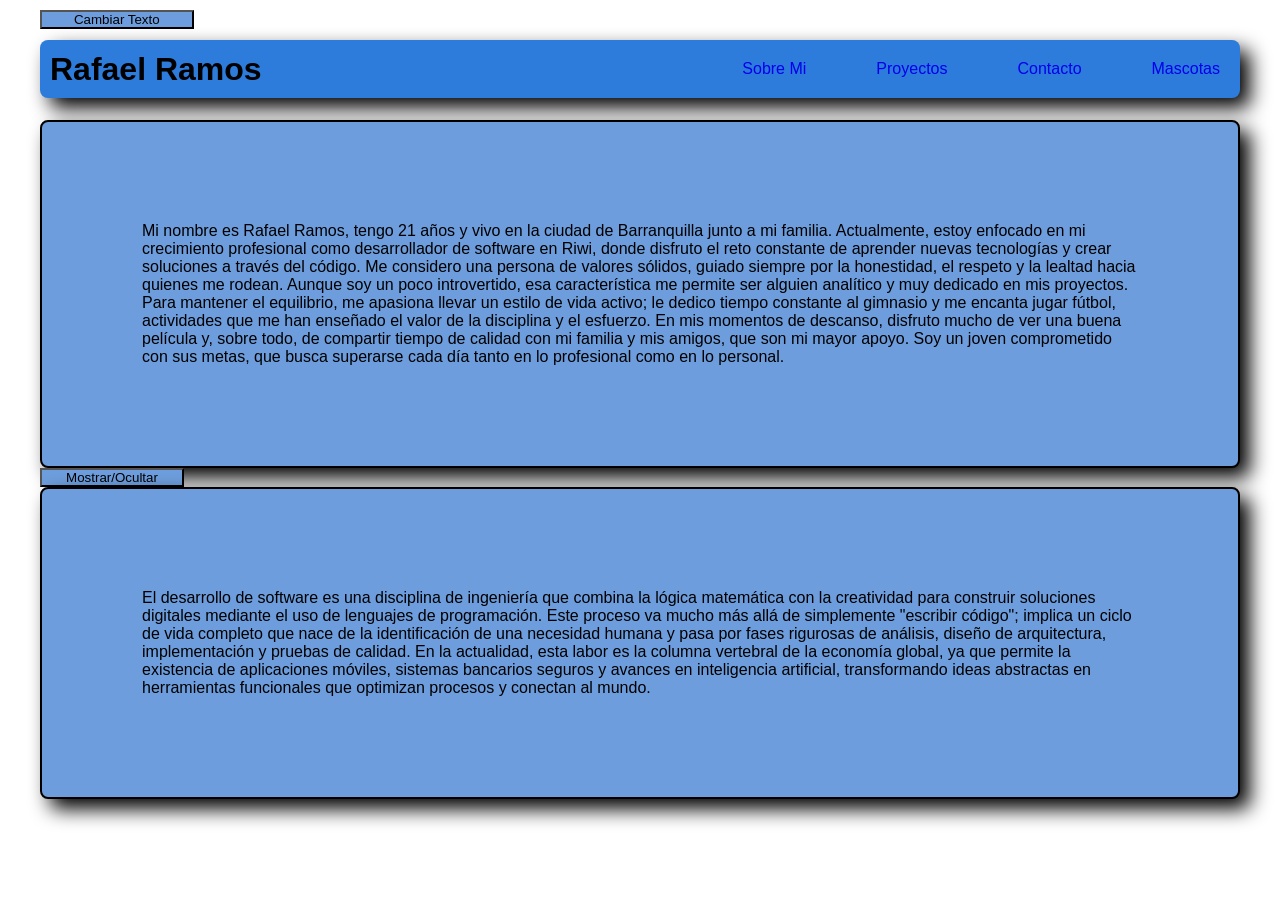
<file: index.html>
<!DOCTYPE html>
<html lang="es">
<head>
    <link rel="stylesheet" href="styles.css">
    <meta charset="UTF-8">
    <meta name="viewport" content="width=device-width, initial-scale=1.0">
    <title>Portafolio_sem3</title>
</head>

<body onload="bienvenida()">
    <!-- Menu de navegasion en el header -->
    <header>  
        <h1>Rafael Ramos</h1>
        <section>
            <nav class="nav-menu">
                <ul>
                    <li><a class="a" href="index.html">Sobre Mi</a></li>
                    <li><a class="a" href="proyectos.html">Proyectos</a></li>             
                    <li><a class="a" href="contacto.html">Contacto</a></li>
                    <li><a class="a" href="mascotas.html">Mascotas</a></li>
                </ul>
            </nav>
        </section>
    </header>
            <!-- Contenido principal de la pagina -->
            <main id="main_content"> 
                <p id="parrafoTexto">Mi nombre es Rafael Ramos, tengo 21 años y vivo en la ciudad de Barranquilla junto a mi familia. Actualmente, estoy enfocado en mi crecimiento profesional como desarrollador de software en Riwi, donde disfruto el reto constante de aprender nuevas tecnologías y crear soluciones a través del código.
                Me considero una persona de valores sólidos, guiado siempre por la honestidad, el respeto y la lealtad hacia quienes me rodean. Aunque soy un poco introvertido, esa característica me permite ser alguien analítico y muy dedicado en mis proyectos.
                Para mantener el equilibrio, me apasiona llevar un estilo de vida activo; le dedico tiempo constante al gimnasio y me encanta jugar fútbol, actividades que me han enseñado el valor de la disciplina y el esfuerzo. En mis momentos de descanso, disfruto mucho de ver una buena película y, sobre todo, de compartir tiempo de calidad con mi familia y mis amigos, que son mi mayor apoyo. Soy un joven 
                comprometido con sus metas, que busca superarse cada día tanto en lo profesional como en lo personal.</p> 
            
                <!-- Boton para interactuar con el contenido -->
                <button id="btnCambiarTexto">Cambiar Texto</button>
            
                <!-- Seccion de contenido extra que se muestra y oculta con el boton -->
                <button id="btnToggle">Mostrar/Ocultar</button>
            <div id="contenidoExtra">
                <p>El desarrollo de software es una disciplina de ingeniería que combina la lógica matemática con la creatividad para construir soluciones digitales mediante el uso de lenguajes de programación. Este proceso va mucho más allá de simplemente "escribir código"; implica un ciclo de vida completo que nace de la identificación de una necesidad humana y pasa por fases rigurosas de análisis, diseño de arquitectura, implementación y pruebas de calidad. En la actualidad, esta labor es la columna vertebral de la economía global, ya que permite la existencia de aplicaciones móviles, sistemas bancarios seguros y avances en inteligencia artificial, transformando ideas abstractas en herramientas funcionales que optimizan procesos y conectan al mundo.</p>
            </div>
        </main>
        <!-- Script para manejar la interactividad de la pagina -->
        <script src="script.js">
            function cambiarTexto() {
                document.getElementById("parrafoTexto").innerText = "¡Texto cambiado!"
            }
        </script>
</body>
</html>
</file>
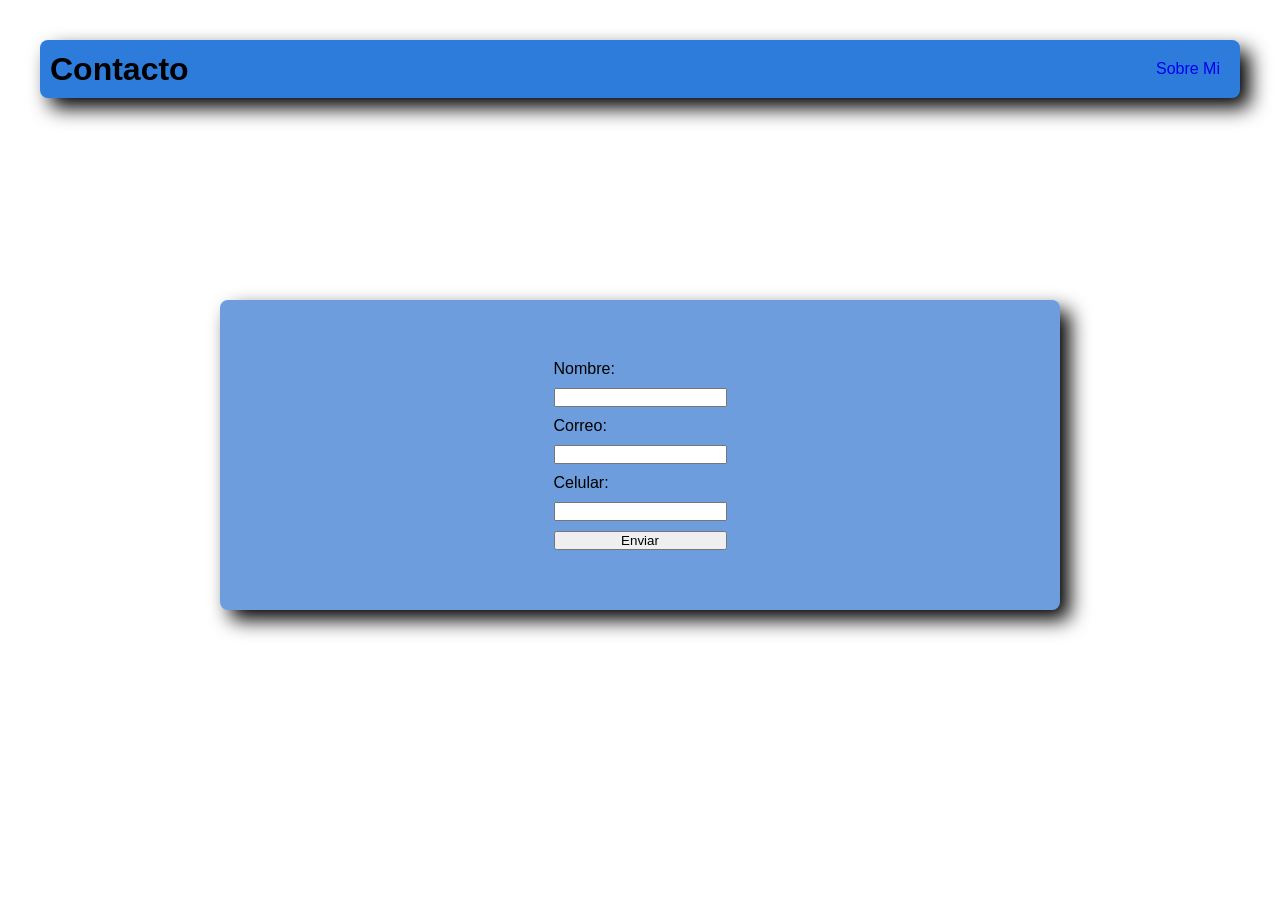
<file: contacto.html>
<!DOCTYPE html>
<html lang="es">
<head>
    <meta charset="UTF-8">
    <meta name="viewport" content="width=device-width, initial-scale=1.0">
    <title>contacto</title>
    <link rel="stylesheet" href="styles.css">
</head>
<body>
    <header>
        <h1>Contacto</h1>
        <nav>
            <ul>
                <li><a class="a" href="index.html">Sobre Mi</a></li>  
            </ul>
        </nav>
    </header>
    <form action="">                 
        <label for="Nombre">Nombre:</label>
        <input type="text" name="Nombre">
        <label for="Correo">Correo:</label>
        <input type="text" name="Correo">
        <label for="celular">Celular:</label>
        <input type="text">
        <input type="button" value="Enviar" class="mi-boton">
    </form>
</body>
</html>
</file>
<file: styles.css>
/* estilos globales para todo el sitio */
* {
    box-sizing: border-box;
    margin: 0;
    padding: 0;
    text-decoration: none;
}

:root {
    --primary-color: rgb(45, 123, 218);
    --secondary-color: rgb(109, 157, 220);  
}
/* estilos para el cuerpo del sitio */
body {
    font-family: Arial, sans-serif;
    background-image: url(https://images.vexels.com/media/users/3/166925/raw/29bea4762c52b19c54c867322e54a094-diseno-de-fondo-azul-abstracto.jpg);
    background-size: cover;
    color: rgb(0, 0, 0);
    display: grid;
    padding: 20px;
    margin: 20px;
    border: 4px;
    gap: 3%;
    height: calc(100vh-40px);
}

#body_proyectos {
    display: flex;
    flex-direction: column;
    align-items: center;
}

/* estilos para el contenido principal del sitio */
#main_content {
    flex: 1;
    display: flex;
    flex-direction: column;
    gap: 3%;
}

/* estilos para el header del sitio */
header {
    width: 100%;
    height: auto;
    background-color: var(--primary-color);
    background-size: contain;
    box-shadow: 10px 10px 20px;
    border-radius: 8px;
    display: flex;
    justify-content: space-between;
    align-items: center;
}

h1 {
    margin: 10px;
}

/* estilos para el menu de navegacion */
ul {
    list-style: none;
    display: flex;
    gap: 70px;
    padding: 20px;
    color: black;
}

/* estilos para el contenido de cada pagina */
p {
    width: 100%;
    border: solid 2px;
    border-radius: 8px;
    box-shadow: 10px 10px 20px;
    background-color: var(--secondary-color);
    font-size: 100%;
    padding: 100px;
}

/* estilos para el formulario de contacto */
form {
    display: flex;
    justify-content: center;    
    display: grid;
    border: 4px;
    border-radius: 8px;
    box-shadow: 10px 10px 20px;
    background-color: var(--secondary-color);
    gap: 10px;
    margin: 15%;
    padding: 5%;
}

/* imagenes de mascotas */
.galeria {
    display:flex;
    flex-wrap: wrap;
    display: grid;
    grid-template-columns: 1fr 1fr 1fr;
    gap: 100px;
    margin: 30px;
}

.imagesm {
    width: 100%;
    height: 50%;
}

/* estilos para enlaces */
.a:hover {
    color: rgb(221, 228, 226);
}

.imagesm:hover {
    transform: scale(1.1);
}

/* estilos para proyectos */
.proyectos {

    font-size: 1rem;
    display: flex;
    flex-wrap: wrap;
    display: grid;
    grid-template-columns: 1fr 1fr 1fr;
    grid-template-rows: 1fr 1fr;
    gap: 200px;
    width: 90%;
    height: auto;
}

/* estilos para enlaces de proyectos */
.c {
    border: solid 2px color var(--secondary-color);
    border-radius: 8px;
    box-shadow: 5px, 5px, 10px;
    width: 100%;
    height: auto;
    padding: 80px;
    background-color: var(--secondary-color);
    box-shadow: 10px 10px 20px;
    color: black;
    display: block;
    text-align: center;
}

.proyecto_li {
    width: 100%;
}

/* estilos para enlaces de proyectos al pasar el mouse */
.c:hover {
    color: rgba(221, 218, 218, 0.884);
}   

/* media query para moviles (pantallas pequeñas) */
@media screen and (max-width: 575.98px) {
    header {
        flex-direction: column;
        align-items: center;
    }
    .nav-menu ul {
        display: flex;
        flex-direction: column;
        width: 100%;
        justify-content: center;
    }
    
    .proyectos {
        display: grid;
        grid-template-columns: 1fr; 
        width: 100%;
    }

    .galeria {
        display: grid;
        grid-template-columns: repeat(2, 1fr);
        gap: 10px;
    }
}

/* media query para tablets (pantallas medianas) */
@media screen and (min-width: 768px) and (max-width: 992px) {

    .proyectos {
        display: grid;
        grid-template-columns: repeat(2, 1fr);
        gap: 200px;
    }

    .galeria {
        display: grid;
        grid-template-columns: repeat(2, 1fr);
        gap: 20px;
    }
}

/* media query para escritorios (pantallas grandes) */
@media screen and (min-width: 993px) and (max-width: 1200px) {
    .galeria {
        grid-template-columns: repeat(3, 1fr);
    }
}

/* estilos para botones */
#btnCambiarTexto {
    width: 12%;
    height: auto;
    position: absolute;
    top: 10px;
    left: 40px;
    background-color: var(--secondary-color);
}

#btnToggle {
    width: 12%;
    height: auto;
    background-color: var(--secondary-color);
}

/* estilos para descripcion de mascotas */
.p_mascotas {
    border:0;
    border-radius:0;
    box-shadow:0;
    background-color: var(--secondary-color);
    font-size: 1rem;
    width: 100%;
    height: 50%;
    box-sizing: border-box; 
    padding: 0;
    margin: 0;
    display: flex;
    text-align: center;
    align-items: center;
    
}

/* estilos para cada articulo de mascotas */
article {
    overflow: hidden;
    border-radius: 8px;
    box-shadow: 10px 10px 20px;
}
</file>
